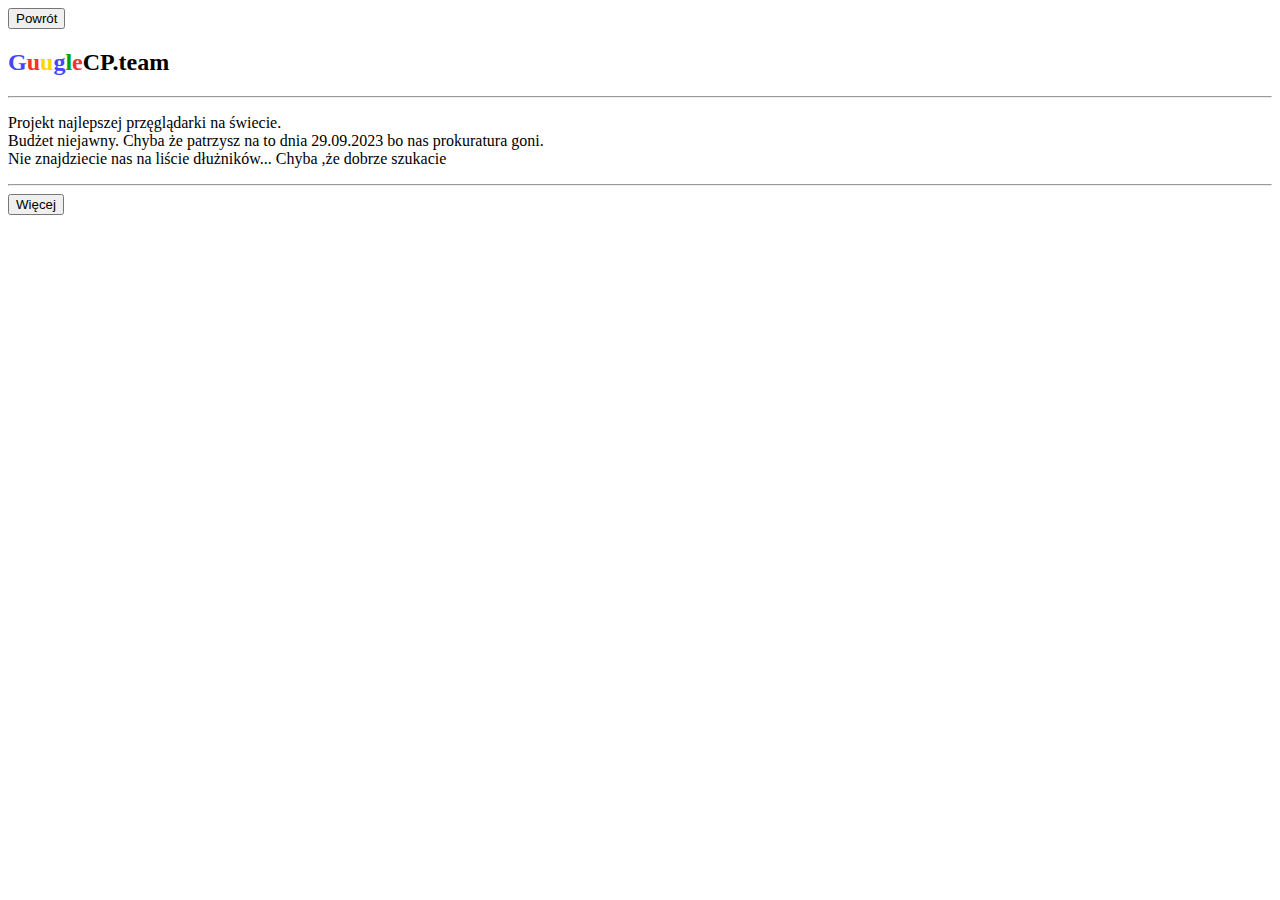
<file: aboutus.html>
<!DOCTYPE html>
<html lang="pl">
<head>
    <meta charset="UTF-8">
    <meta name="viewport" content="width=device-width, initial-scale=1.0">
    <title>O twórcach</title>
    <link rel="stylesheet" href="style.css">
    <link rel="icon" type="image/ico" href="favicon.ico">
</head>
<body>
    <a href="index.html"><button type="button">Powrót</button></a>
    <h2><abc class="blue">G</abc><abc class="red">u</abc><abc class="yellow">u</abc><abc class="blue">g</abc><abc class="green">l</abc><abc class="red">e</abc><abc class="grey">CP.team</abc></h2>
    <hr>
    <p>Projekt najlepszej przęglądarki na świecie.
    <br>Budżet niejawny. Chyba że patrzysz na to dnia 29.09.2023 bo nas prokuratura goni.<br> 
    Nie znajdziecie nas na liście dłużników... Chyba ,że dobrze szukacie</p>
    <hr>
    <button type="button"><a href="eco.html">Więcej</a></button>
</body>
</html>
</file>
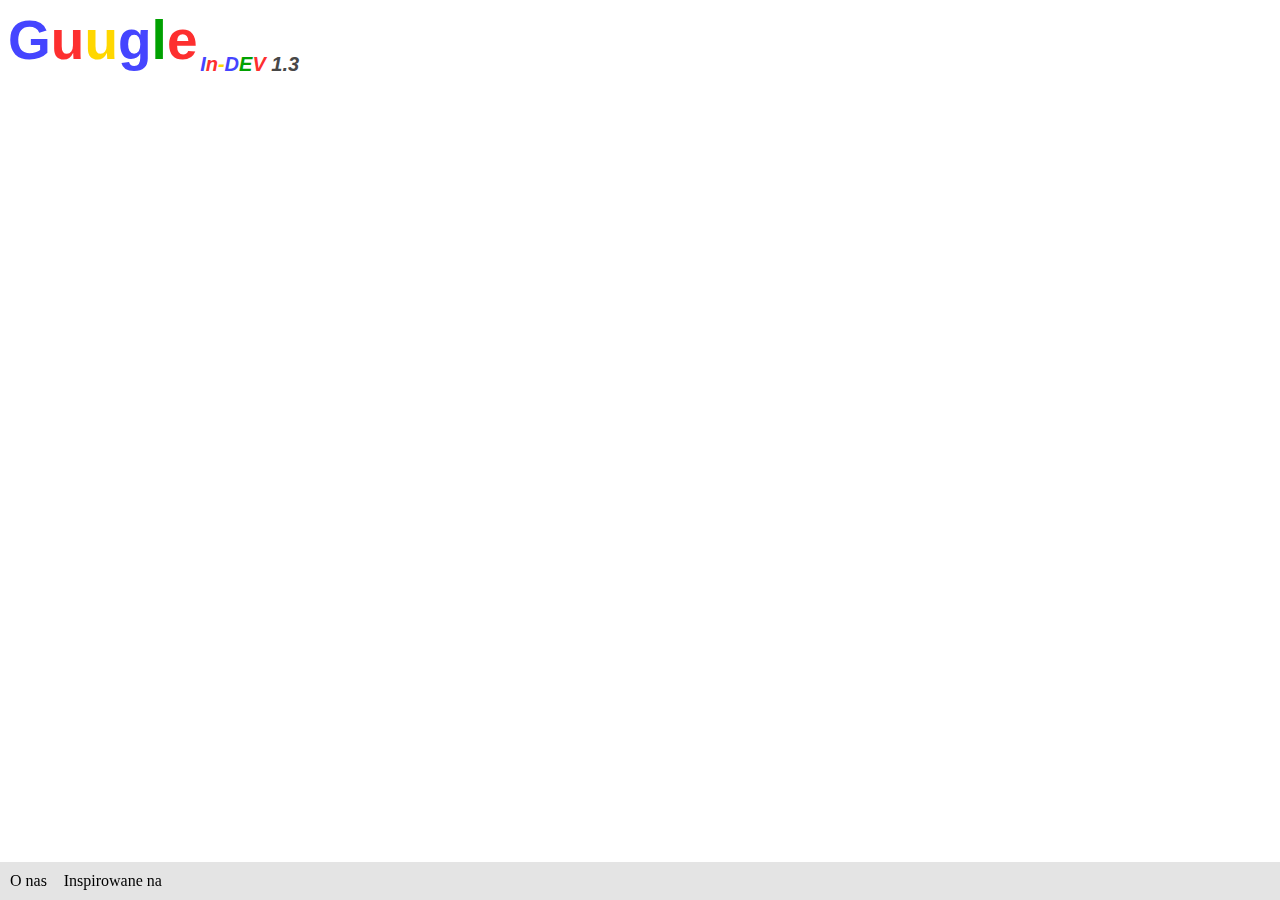
<file: search.html>
<!DOCTYPE html>
<html lang="en">
<head>
    <meta charset="UTF-8">
    <meta name="viewport" content="width=device-width, initial-scale=1.0,">
    <title>I ❤️ Guugle</title>
    <link rel="stylesheet" href="style-search.css">
    <link rel="icon" type="image/ico" href="favicon.ico">
</head>
<body>
    <div class="guugle">
        <a href="index.html">
            <abc class="blue">G</abc><abc class="red">u</abc><abc class="yellow">u</abc><abc class="blue">g</abc><abc class="green">l</abc><abc class="red">e</abc>
            <sub><abc class="blue">I</abc><abc class="red">n</abc><abc class="yellow">-</abc><abc class="blue">D</abc><abc class="green">E</abc><abc class="red">V</abc> <abc class="gray">1.3</abc></sub>
        </a>
    </div>
    <script async src="https://cse.google.com/cse.js?cx=001160f96ba9f454e">
    </script>
    <div class="gcse-searchbox-only"></div>
    <script async src="https://cse.google.com/cse.js?cx=001160f96ba9f454e">
    </script>
    <div class="gcse-searchresults-only"></div>
    <div class="botton-menu">
        <a href="aboutus.html" id="aboutus">O nas</a>
        <a href="https://www.yahoo.com" id="inspiredby">Inspirowane na</a>
    </div>
</body>
</html>
</file>
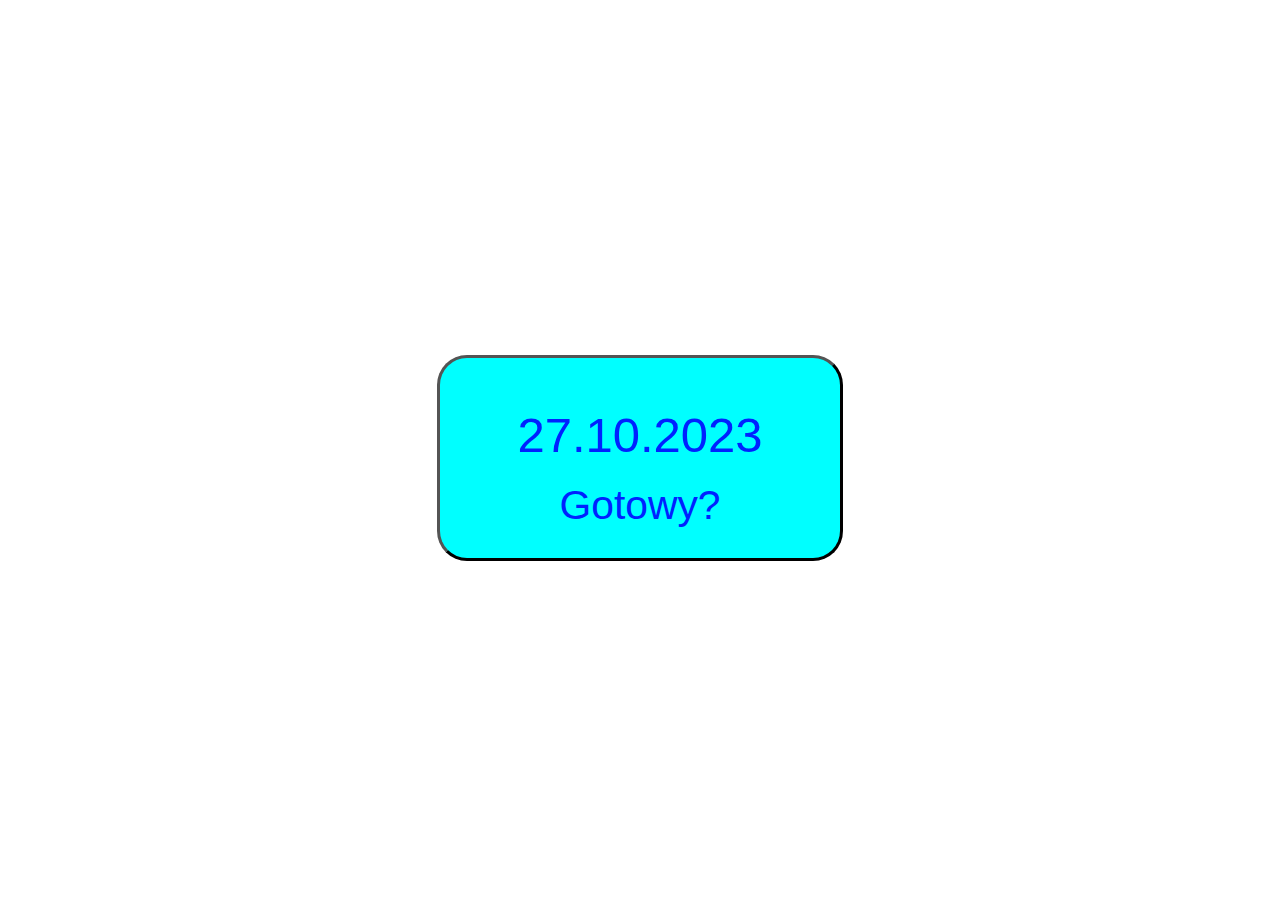
<file: settings.html>
<!DOCTYPE html>
<html lang="en">
<head>
    <meta charset="UTF-8">
    <meta name="viewport" content="width=device-width, initial-scale=1.0">
    <title>27.10</title>
    <link rel="stylesheet" href="style-event.css">
</head>
<body>
    <div class="center">
        <div class="square">
            <p class="text">27.10.2023 <sub>Gotowy?</sub></p>
        </div>
    </div>
</body>
</html>
</file>
<file: style.css>
.guugle {
    font-size: 85px;
    font-family: sans-serif;
    font-weight: bold;
}
 
sub {
    font-size: 20px;
    font-weight: bolder;
    font-style: italic;
    margin-left: -3%;
    
}
nav {
    text-align: center;
    margin: auto;
}

.search {
    margin-top: 1%;
    height: 50px;
    width: auto;
    max-width: 500px;
    align-items: center;
    margin: auto;
}

.green {
    color: rgb(1, 161, 1);
}

.blue {
    color: rgb(69, 69, 255);
}

.red {
    color: rgb(253, 47, 47);
}

.yellow {
    color: gold;
}

.gray {
    color: rgb(71, 71, 71);
}

a {
    text-decoration: none;
    color: black;
}

.bottonmenu {
    position: fixed;
    bottom: 0;
    left: 0;
    width: 100%;
    background-color: #52525228;
    padding: 10px;

}

.bottomcopy{
    height: 2px;
}

#inspiredby {
    margin-left: 1%;
}

#settings {
    text-align: cente;
}
</file>
<file: style-search.css>
.green {
    color: rgb(1, 161, 1);
}

.blue {
    color: rgb(69, 69, 255);
}

.red {
    color: rgb(253, 47, 47);
}

.yellow {
    color: gold;
}

.gray {
    color: rgb(71, 71, 71);
}

a {
    text-decoration: none;
    color: black;
}

.guugle {
    font-size: 55px;
    font-family: sans-serif;
    font-weight: bold;
}

sub {
    font-size: 20px;
    font-weight: bolder;
    font-style: italic;
    margin-left: -1%;   
}

.botton-menu {
    position: fixed;
    bottom: 0;
    left: 0;
    width: 100%;
    background-color: #52525228;
    padding: 10px;

}

#inspiredby {
    margin-left: 1%;
}
</file>
<file: style-event.css>
.center {
    display: flex;
    justify-content: center;
    align-items: center;
    height: 100vh;
}
.square {
    width: 400px;
    height: 200px;
    background-color: aqua;
    border-radius: 30px;
    border-color: black;
    border-style: outset;
}
.text {
    color: #0022ff;
    text-align: center;
    font-size: 49px;
    font-family: 'Gill Sans', 'Gill Sans MT', Calibri, 'Trebuchet MS', sans-serif;
}
</file>
